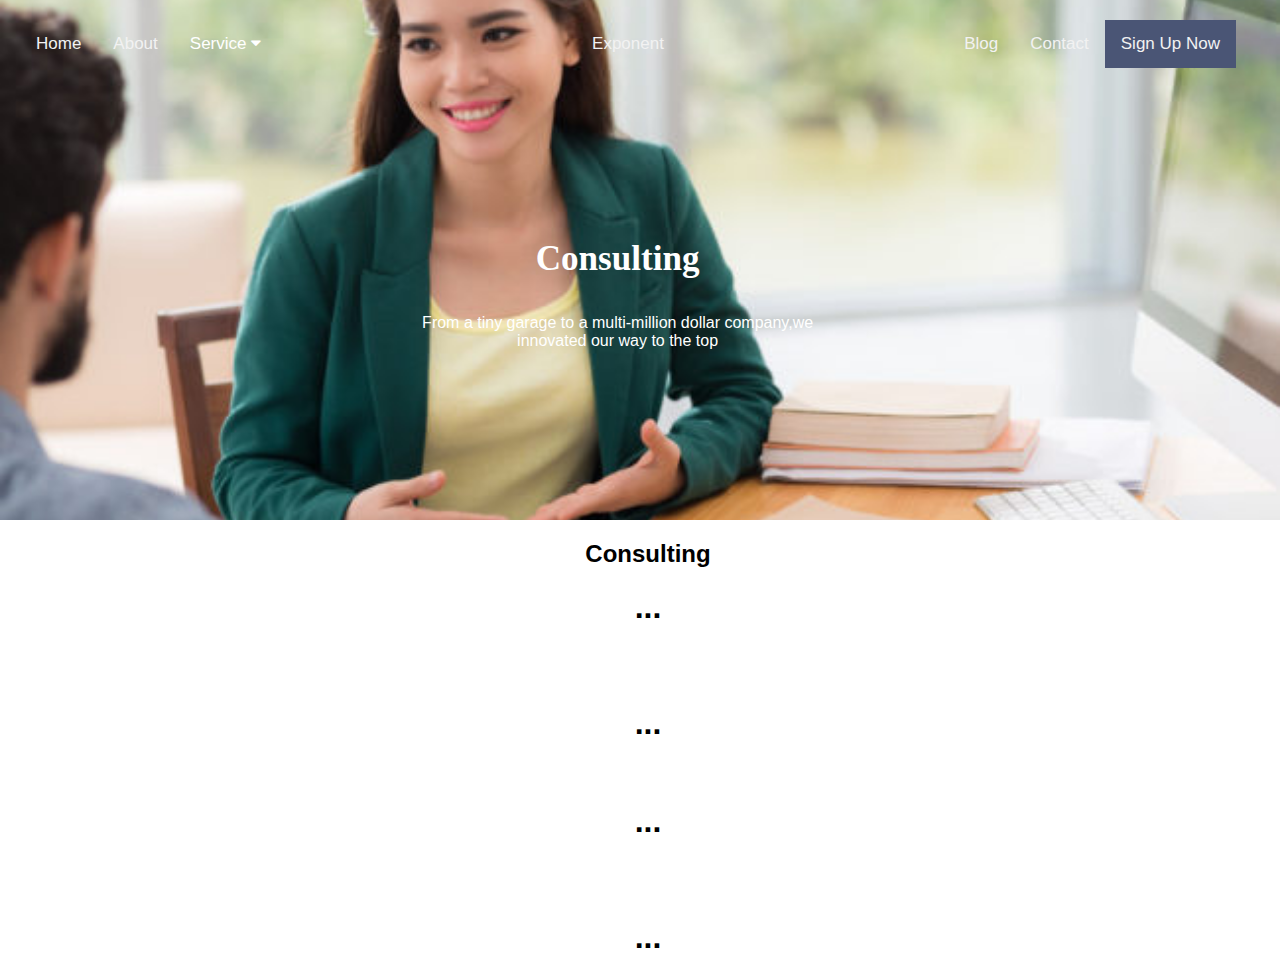
<file: consult.html>
<!DOCTYPE html>
<html>
    <head>
        <title>Exponent</title>
        <link href="style1.css" rel="stylesheet" type="text/css">
        <meta name="viewport" content="width=device-width, initial-scale=1">
        <link rel="stylesheet" href="https://cdnjs.cloudflare.com/ajax/libs/font-awesome/4.7.0/css/font-awesome.min.css">
    </head>
    <body>
        <section>
            <div class="bg-img">
                <div class="container"> 
                    <div class="topnav" id="myTopnav">
                            <a href="home.html">Home</a>
                            <a href="#about">About</a>
                                <div class="dropdown">
                                    <button class="dropbtn">Service 
                                    <i class="fa fa-caret-down"></i>
                                    </button>
                                    <div class="dropdown-content">
                                            <a href="consult.html">Consulting</a> 
                                            <a href="stock.html">Stock Markets</a>
                                            <a href="mutual.html">Mutual Funds</a>
                                            <a href="#">Insurance</a>
                                            <a href="#">Business Loans</a>
                                            <a href="#">Money Market</a>    
                                    </div>
                                </div>  
                            <div class="topnav-centered">
                                <a href="#exponent">Exponent</a>
                            </div>
                            <div class="topnav-right">
                                <a href="#search">Blog</a>
                                <a href="#about">Contact</a>
                                <a class="active" href="#about">Sign Up Now</a> 
                            </div>
                            <a href="javascript:void(0);" style="font-size:15px;" class="icon" onclick="myFunction()">&#9776;</a>
                    </div>
                    <div class="container"> 
                        <div class="data">
                            <p><center><h3>Consulting</h3></center></p>
                        </div>
                        <div class="data2">
                            <p><center>From a tiny garage to a multi-million dollar company,we<br>innovated our way to the top</center></p><br>
                            <br>
                        </div>
                    </div>
                </div>
            </div>        
        </section>
        <section>
            <div style="padding-left:16px">
                <center><h2>Consulting</h2>
                    <h1>...</h1><br>
                    <br>
                    <h1>...</h1><br>
                    <h1>...</h1><br>
                    <br>
                    <h1>...</h1>
                </center>
            </div>
        </section>
    </body>
    <script src="home.js"></script>
</html>
</file>
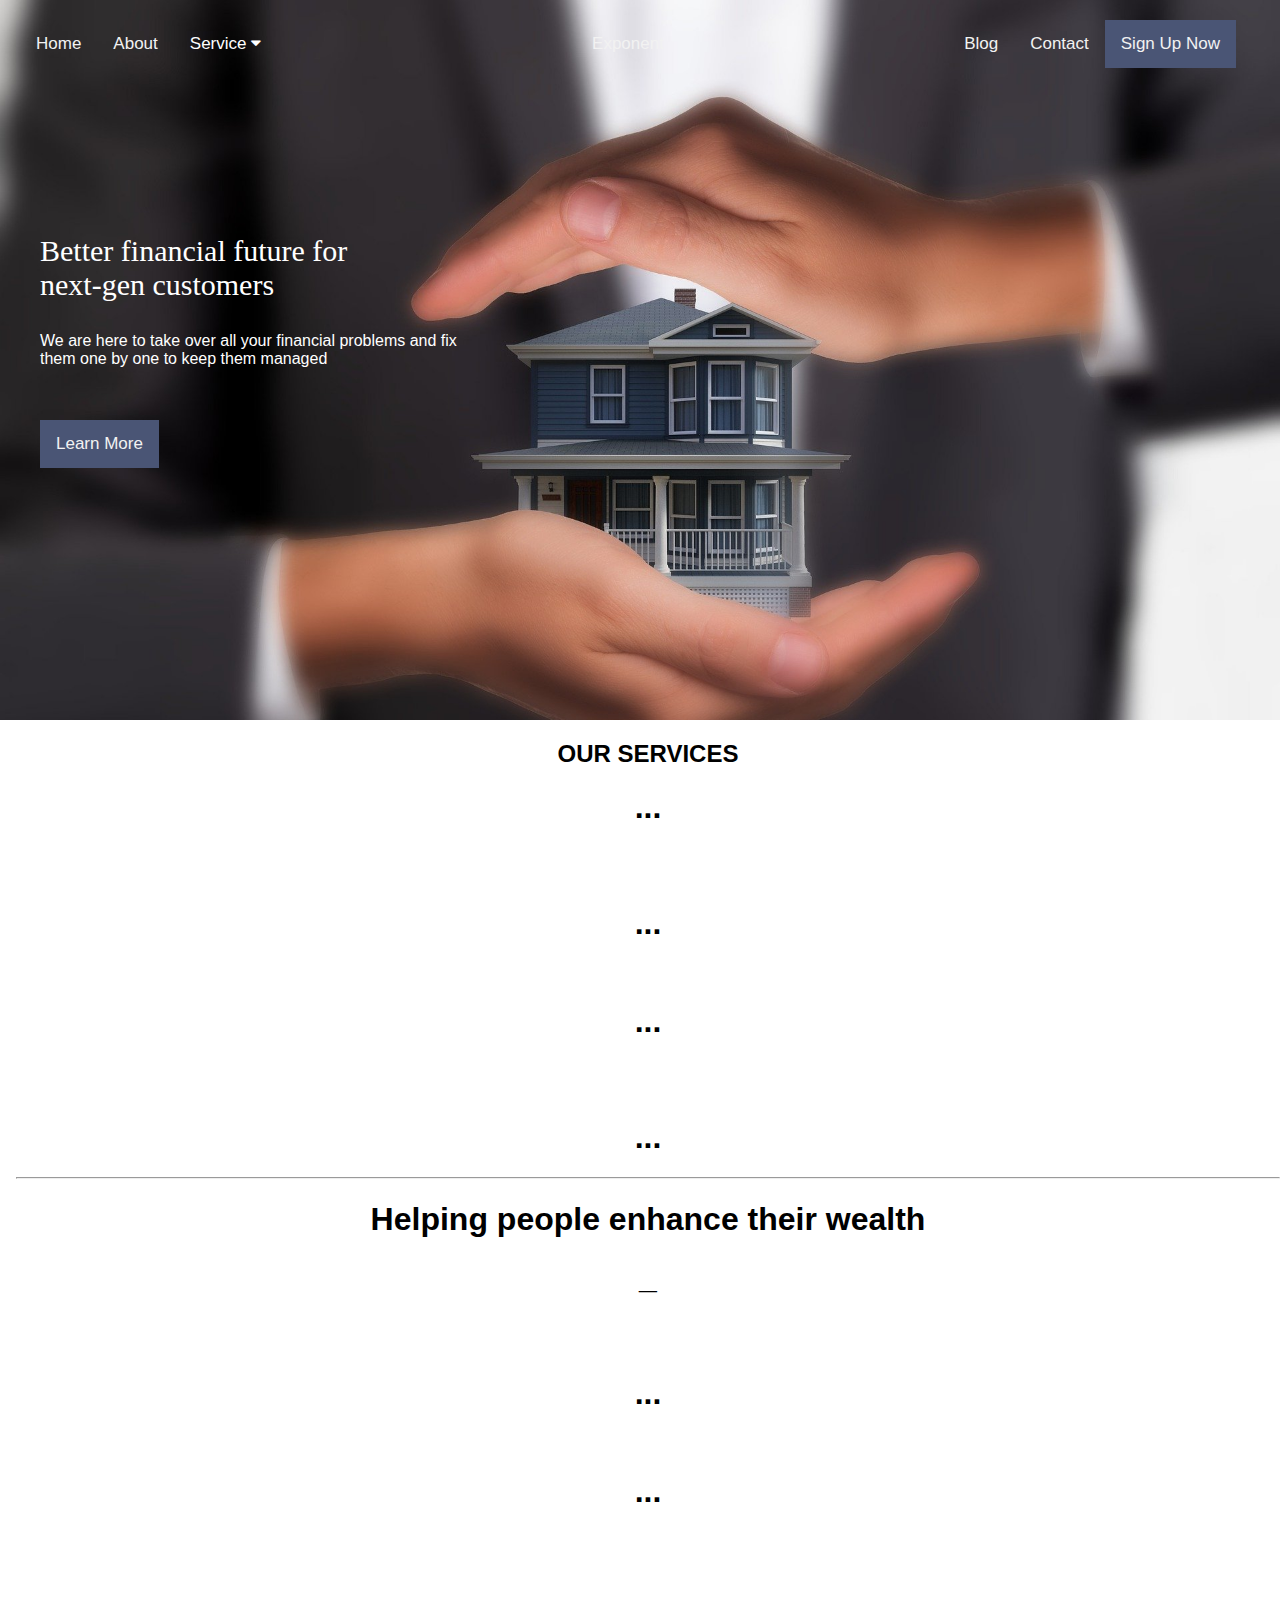
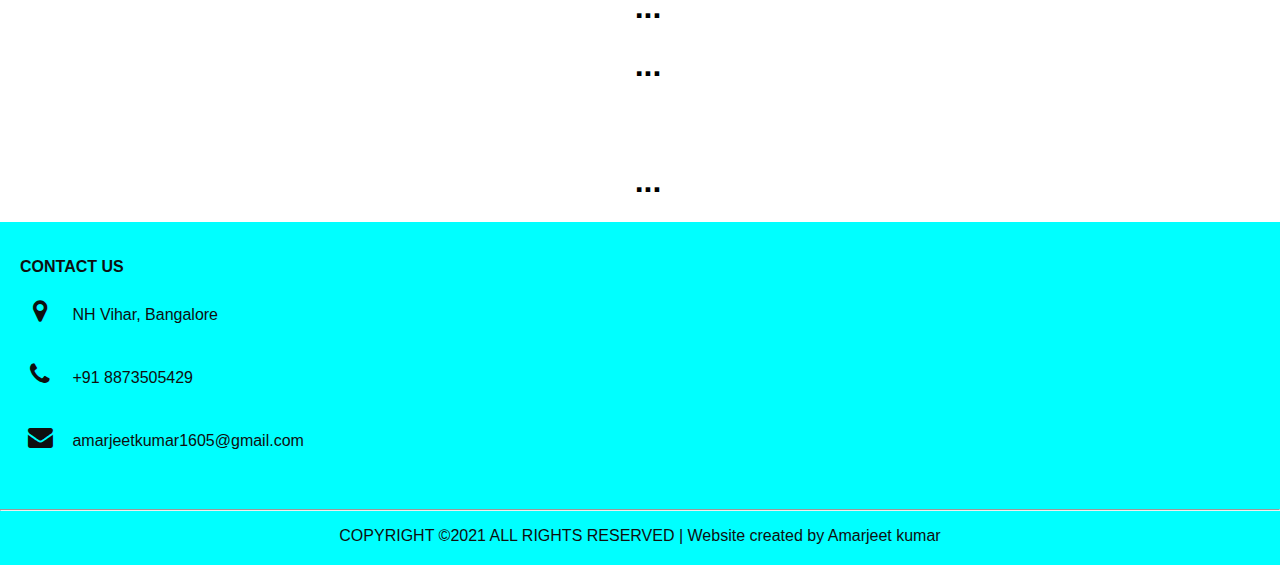
<file: home.html>
<!DOCTYPE html>
<html>
    <head>
        <title>Exponent</title>
        <link href="home.css" rel="stylesheet" type="text/css">
        <meta name="viewport" content="width=device-width, initial-scale=1">
        <link rel="stylesheet" href="https://cdnjs.cloudflare.com/ajax/libs/font-awesome/4.7.0/css/font-awesome.min.css">
    </head>
    <body>
        <section>
            <div class="bg-img">
                <div class="container"> 
                    <div class="topnav" id="myTopnav">
                            <a href="home.html">Home</a>
                            <a href="#about">About</a>
                                <div class="dropdown">
                                    <button class="dropbtn">Service 
                                    <i class="fa fa-caret-down"></i>
                                    </button>
                                    <div class="dropdown-content">
                                            <a href="consult.html">Consulting</a> 
                                            <a href="stock.html">Stock Markets</a>
                                            <a href="mutual.html">Mutual Funds</a>
                                            <a href="#">Insurance</a>
                                            <a href="#">Business Loans</a>
                                            <a href="#">Money Market</a>    
                                    </div>
                                </div>  
                            <div class="topnav-centered">
                                <a href="#exponent">Exponent</a>
                            </div>
                            <div class="topnav-right">
                                <a href="#search">Blog</a>
                                <a href="#about">Contact</a>
                                <a class="active" href="#about">Sign Up Now</a> 
                            </div>
                            <a href="javascript:void(0);" style="font-size:15px;" class="icon" onclick="myFunction()">&#9776;</a>
                    </div>
                    <div class="container"> 
                        <div class="data">
                            <p>Better financial future for<br> next-gen customers</p>
                        </div>
                        <div class="data2">
                            <p>We are here to take over all your financial problems and fix<br>them one by one to keep them managed</p><br>
                            <br>
                        </div>
                       
                        <div class="topnav">
                            <a class="active" href="#about">Learn More</a>
                         </div>
                    </div>
                </div>
            </div>        
        </section>
        <section>
            <div style="padding-left:16px">
                <center><h2>OUR SERVICES</h2>
                    <h1>...</h1><br>
                    <br>
                    <h1>...</h1><br>
                    <h1>...</h1><br>
                    <br>
                    <h1>...</h1>
                </center>
            </div>
        </section>

        <section>
            <div style="padding-left:16px"><hr>
                <center><h1>Helping people enhance their wealth</h1>
                    <h1>_</h1><br>
                    <br>
                    <h1>...</h1><br>
                    <h1>...</h1><br>
                    <br>
                    <h1>...</h1>
                    <h1>...</h1><br>
                    <br>
                    <h1>...</h1>
                </center>
            </div>
        </section>

        <!---------Footer Section------------------>
        <section>
            <div class="footer">
                <div class="row">
                    <div class="col-md-4 footer-box">
                       <p><b>CONTACT US</b></p>
                       <p><i class="fa fa-map-marker"></i> NH Vihar, Bangalore</p>
                       <p><i class="fa fa-phone"></i> +91 8873505429</p>
                       <p><i class="fa fa-envelope"></i> amarjeetkumar1605@gmail.com</p>
                    </div>
                   <div>
                       <hr>
                        <p class="copyright">COPYRIGHT ©2021 ALL RIGHTS RESERVED | Website created by Amarjeet kumar</p>
                   </div> 
                </div>
                
            </div>
        </section>
    </body>
    <script src="home.js"></script>
</html>
</file>
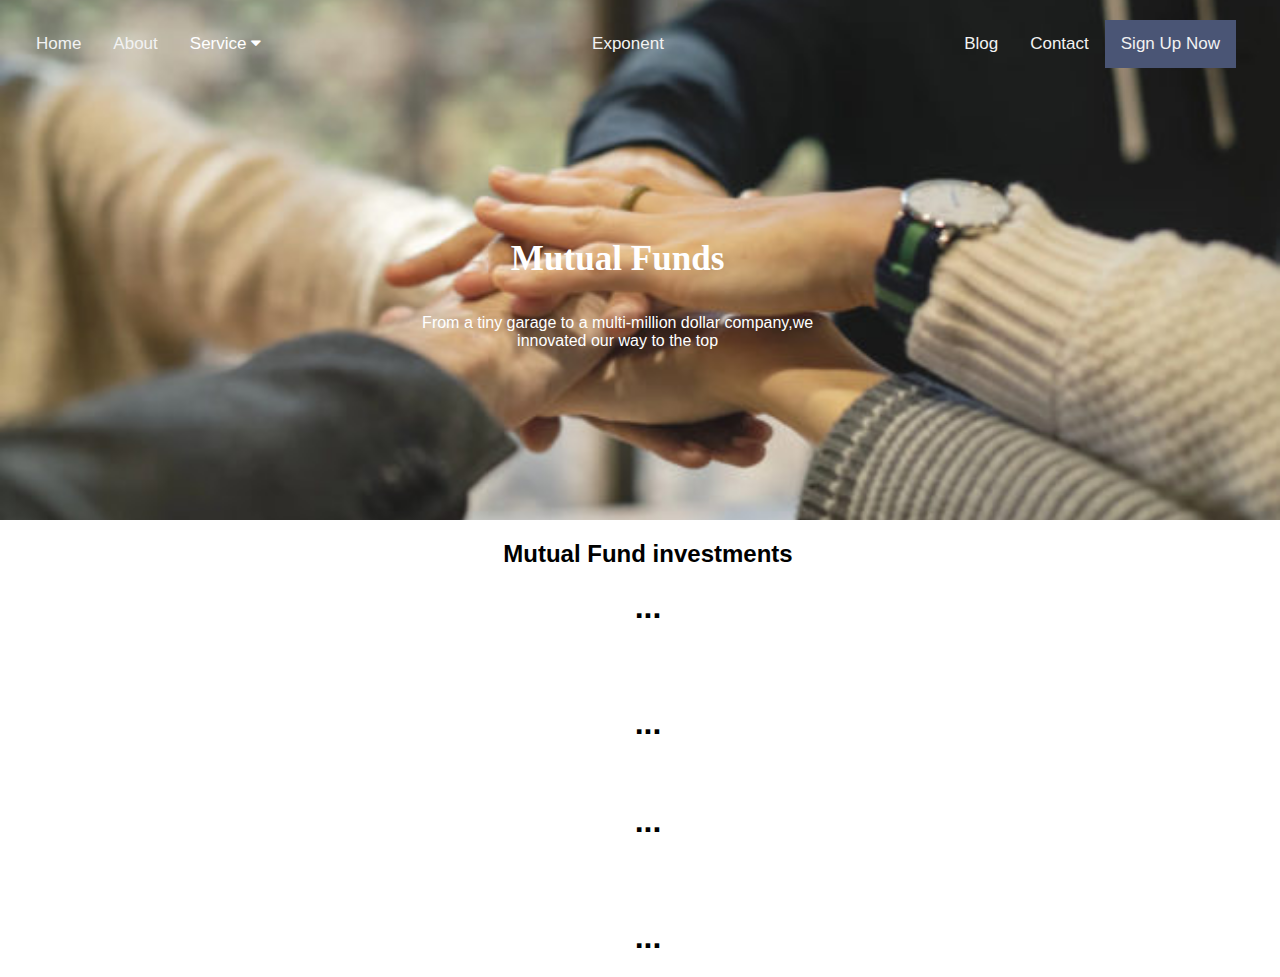
<file: mutual.html>
<!DOCTYPE html>
<html>
    <head>
        <title>Exponent</title>
        <link href="style3.css" rel="stylesheet" type="text/css">
        <meta name="viewport" content="width=device-width, initial-scale=1">
        <link rel="stylesheet" href="https://cdnjs.cloudflare.com/ajax/libs/font-awesome/4.7.0/css/font-awesome.min.css">
    </head>
    <body>
        <section>
            <div class="bg-img">
                <div class="container"> 
                    <div class="topnav" id="myTopnav">
                            <a href="home.html">Home</a>
                            <a href="#about">About</a>
                                <div class="dropdown">
                                    <button class="dropbtn">Service 
                                    <i class="fa fa-caret-down"></i>
                                    </button>
                                    <div class="dropdown-content">
                                            <a href="consult.html">Consulting</a> 
                                            <a href="stock.html">Stock Markets</a>
                                            <a href="mutual.html">Mutual Funds</a>
                                            <a href="#">Insurance</a>
                                            <a href="#">Business Loans</a>
                                            <a href="#">Money Market</a>    
                                    </div>
                                </div>  
                            <div class="topnav-centered">
                                <a href="#exponent">Exponent</a>
                            </div>
                            <div class="topnav-right">
                                <a href="#search">Blog</a>
                                <a href="#about">Contact</a>
                                <a class="active" href="#about">Sign Up Now</a> 
                            </div>
                            <a href="javascript:void(0);" style="font-size:15px;" class="icon" onclick="myFunction()">&#9776;</a>
                    </div>
                    <div class="container"> 
                        <div class="data">
                            <p><center><h3>Mutual Funds</h3></center></p>
                        </div>
                        <div class="data2">
                            <p><center>From a tiny garage to a multi-million dollar company,we<br>innovated our way to the top</center></p><br>
                            <br>
                        </div>
                    </div>
                </div>
            </div>        
        </section>
        <section>
            <div style="padding-left:16px">
                <center><h2>Mutual Fund investments</h2>
                    <h1>...</h1><br>
                    <br>
                    <h1>...</h1><br>
                    <h1>...</h1><br>
                    <br>
                    <h1>...</h1>
                </center>
            </div>
        </section>
    </body>
    <script src="home.js"></script>
</html>
</file>
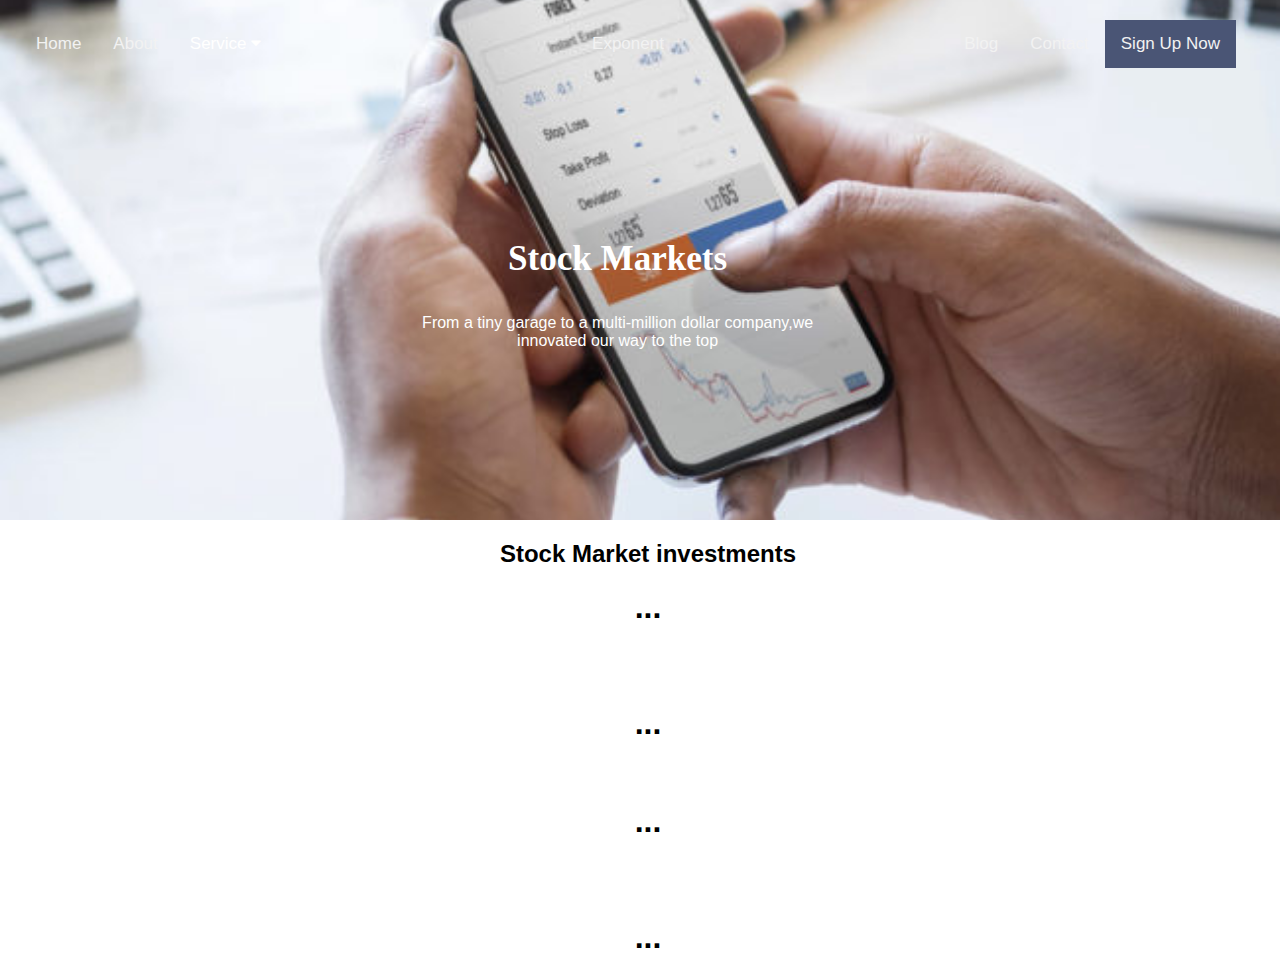
<file: stock.html>
<!DOCTYPE html>
<html>
    <head>
        <title>Exponent</title>
        <link href="style2.css" rel="stylesheet" type="text/css">
        <meta name="viewport" content="width=device-width, initial-scale=1">
        <link rel="stylesheet" href="https://cdnjs.cloudflare.com/ajax/libs/font-awesome/4.7.0/css/font-awesome.min.css">
    </head>
    <body>
        <section>
            <div class="bg-img">
                <div class="container"> 
                    <div class="topnav" id="myTopnav">
                            <a href="home.html">Home</a>
                            <a href="#about">About</a>
                                <div class="dropdown">
                                    <button class="dropbtn">Service 
                                    <i class="fa fa-caret-down"></i>
                                    </button>
                                    <div class="dropdown-content">
                                            <a href="consult.html">Consulting</a> 
                                            <a href="stock.html">Stock Markets</a>
                                            <a href="mutual.html">Mutual Funds</a>
                                            <a href="#">Insurance</a>
                                            <a href="#">Business Loans</a>
                                            <a href="#">Money Market</a>    
                                    </div>
                                </div>  
                            <div class="topnav-centered">
                                <a href="#exponent">Exponent</a>
                            </div>
                            <div class="topnav-right">
                                <a href="#search">Blog</a>
                                <a href="#about">Contact</a>
                                <a class="active" href="#about">Sign Up Now</a> 
                            </div>
                            <a href="javascript:void(0);" style="font-size:15px;" class="icon" onclick="myFunction()">&#9776;</a>
                    </div>
                    <div class="container"> 
                        <div class="data">
                            <p><center><h3>Stock Markets</h3></center></p>
                        </div>
                        <div class="data2">
                            <p><center>From a tiny garage to a multi-million dollar company,we<br>innovated our way to the top</center></p><br>
                            <br>
                        </div>
                    </div>
                </div>
            </div>        
        </section>
        <section>
            <div style="padding-left:16px">
                <center><h2>Stock Market investments</h2>
                    <h1>...</h1><br>
                    <br>
                    <h1>...</h1><br>
                    <h1>...</h1><br>
                    <br>
                    <h1>...</h1>
                </center>
            </div>
        </section>
    </body>
    <script src="home.js"></script>
</html>
</file>
<file: style1.css>
body {margin:0;font-family:Arial}

.bg-img {
    background-image: url("image/consulting.jpg");
    min-height: 520px;
    background-position: center;
    background-repeat: no-repeat;
    background-size: cover;
    position: relative;
  }

  .container {
    position: absolute;
    margin: 20px;
    width: 95%;
  }

  .topnav-right {
    float: right;
  }

  .topnav-centered a {
    float: none;
    position: absolute;
    font-size: 20px;
    top: 50%;
    left: 50%;
    transform: translate(-50%, -50%);
  }
  
.topnav {
  overflow: hidden;
  background-color:transparent;
}

.topnav a {
  float: left;
  display: block;
  color: #f2f2f2;
  text-align: center;
  padding: 14px 16px;
  text-decoration: none;
  font-size: 17px;
}

.active {
  background-color: #4a5575;
  color: white;
}

.topnav .icon {
  display: none;
}

.dropdown {
  float: left;
  overflow: hidden;
}

.dropdown .dropbtn {
  font-size: 17px;    
  border: none;
  outline: none;
  color: white;
  padding: 14px 16px;
  background-color: inherit;
  font-family: inherit;
  margin: 0;
}

.dropdown-content {
  display: none;
  position: absolute;
  background-color: #f9f9f9;
  min-width: 160px;
  box-shadow: 0px 8px 16px 0px rgba(0,0,0,0.2);
  z-index: 1;
}

.dropdown-content a {
  float: none;
  color: black;
  padding: 12px 16px;
  text-decoration: none;
  display: block;
  text-align: left;
}

.topnav a:hover, .dropdown:hover .dropbtn {
  background-color: #555;
  color: white;
}

.dropdown-content a:hover {
  background-color: #ddd;
  color: black;
}

.dropdown:hover .dropdown-content {
  display: block;
}

.data {
    color: white;
    padding-left: 0%;
    padding-top: 10%;
    font-size: 30px;
    font-family: 'Times New Roman', Times, serif;
  }
  .data2{
      color: white;
      padding-left: 0%;
      padding-top: 0%;
      font-family: Verdana, Geneva, Tahoma, sans-serif;
  }

 

@media screen and (max-width: 600px) {
  .topnav a:not(:first-child), .dropdown .dropbtn {
    display: none;
  }
  .topnav a.icon {
    float: right;
    display: block;
  }
}

@media screen and (max-width: 600px) {
  .topnav.responsive {position: relative;}
  .topnav.responsive .icon {
    position: absolute;
    right: 0;
    top: 0;
  }
  .topnav.responsive a {
    float: none;
    display: block;
    text-align: left;
  }
  .topnav.responsive .dropdown {float: none;}
  .topnav.responsive .dropdown-content {position: relative;}
  .topnav.responsive .dropdown .dropbtn {
    display: block;
    width: 100%;
    text-align: left;
  }
}

@media screen and (max-width: 600px) {
    .container {
        position: absolute;
        margin: 20px;
        width: 95%;
      }
    
      .topnav-right {
        float: left;
      }
    
      .topnav-centered a {
        float: none;
        position: absolute;
        font-size: 20px;
        top: 35%;
        left: 50%;
        transform: translate(-50%, -50%);
      }
  }
</file>
<file: home.css>
body {margin:0;font-family:Arial}

.bg-img {
    background-image: url("image/house-5902664_1920.jpg");
    min-height: 720px;
    background-position: center;
    background-repeat: no-repeat;
    background-size: cover;
    position: relative;
  }

  .container {
    position: absolute;
    margin: 20px;
    width: 95%;
  }

  .topnav-right {
    float: right;
  }

  .topnav-centered a {
    float: none;
    position: absolute;
    font-size: 20px;
    top: 50%;
    left: 50%;
    transform: translate(-50%, -50%);
  }
  
.topnav {
  overflow: hidden;
  background-color:transparent;
}

.topnav a {
  float: left;
  display: block;
  color: #f2f2f2;
  text-align: center;
  padding: 14px 16px;
  text-decoration: none;
  font-size: 17px;
}

.active {
  background-color: #4a5575;
  color: white;
}

.topnav .icon {
  display: none;
}

.dropdown {
  float: left;
  overflow: hidden;
}

.dropdown .dropbtn {
  font-size: 17px;    
  border: none;
  outline: none;
  color: white;
  padding: 14px 16px;
  background-color: inherit;
  font-family: inherit;
  margin: 0;
}

.dropdown-content {
  display: none;
  position: absolute;
  background-color: #f9f9f9;
  min-width: 160px;
  box-shadow: 0px 8px 16px 0px rgba(0,0,0,0.2);
  z-index: 1;
}

.dropdown-content a {
  float: none;
  color: black;
  padding: 12px 16px;
  text-decoration: none;
  display: block;
  text-align: left;
}

.topnav a:hover, .dropdown:hover .dropbtn {
  background-color: #555;
  color: white;
}

.dropdown-content a:hover {
  background-color: #ddd;
  color: black;
}

.dropdown:hover .dropdown-content {
  display: block;
}

.data {
    color: white;
    padding-left: 0%;
    padding-top: 10%;
    font-size: 30px;
    font-family: 'Times New Roman', Times, serif;
  }
  .data2{
      color: white;
      padding-left: 0%;
      padding-top: 0%;
      font-family: Verdana, Geneva, Tahoma, sans-serif;
  }

  /*---------Footer Section---------------------------------*/
.footer
{
    background-color:#00FFFF;
    color: rgb(15, 15, 15);
}
.footer-box
{
    padding: 20px;
}
.footer-box .fa
{
    margin-right: 8px;
    font-size: 25px;
    height: 40px;
    width: 40px;
    text-align: center;
    padding-top: 7px;
    border-radius: 2px;
    background-image: white;
}
.footer-box .form-control
{
    box-shadow: none !important;
    border: none;
    border-radius: 0;
    margin-top: 25px;
    max-width: 250px;
}
hr
{
    background-color: #fff;
}
.copyright
{
    margin-bottom: 0;
    padding-bottom: 20px;
    text-align: center;
}

.column {
    float: left;
    width: 25%;
    border-style: groove;
    padding: 10px;
    height: auto; /* Should be removed. Only for demonstration */
  }
  
  /* Clear floats after the columns */
  .row:after {
    content: "";
    display: table;
    clear: both;
  }

@media screen and (max-width: 600px) {
  .topnav a:not(:first-child), .dropdown .dropbtn {
    display: none;
  }
  .topnav a.icon {
    float: right;
    display: block;
  }
}

@media screen and (max-width: 600px) {
  .topnav.responsive {position: relative;}
  .topnav.responsive .icon {
    position: absolute;
    right: 0;
    top: 0;
  }
  .topnav.responsive a {
    float: none;
    display: block;
    text-align: left;
  }
  .topnav.responsive .dropdown {float: none;}
  .topnav.responsive .dropdown-content {position: relative;}
  .topnav.responsive .dropdown .dropbtn {
    display: block;
    width: 100%;
    text-align: left;
  }
}

@media screen and (max-width: 600px) {
    .container {
        position: absolute;
        margin: 20px;
        width: 95%;
      }
    
      .topnav-right {
        float: left;
      }
    
      .topnav-centered a {
        float: none;
        position: absolute;
        font-size: 20px;
        top: 35%;
        left: 50%;
        transform: translate(-50%, -50%);
      }
  }
</file>
<file: style3.css>
body {margin:0;font-family:Arial}

.bg-img {
    background-image: url("image/mutul.jpg");
    min-height: 520px;
    background-position: center;
    background-repeat: no-repeat;
    background-size: cover;
    position: relative;
  }

  .container {
    position: absolute;
    margin: 20px;
    width: 95%;
  }

  .topnav-right {
    float: right;
  }

  .topnav-centered a {
    float: none;
    position: absolute;
    font-size: 20px;
    top: 50%;
    left: 50%;
    transform: translate(-50%, -50%);
  }
  
.topnav {
  overflow: hidden;
  background-color:transparent;
}

.topnav a {
  float: left;
  display: block;
  color: #f2f2f2;
  text-align: center;
  padding: 14px 16px;
  text-decoration: none;
  font-size: 17px;
}

.active {
  background-color: #4a5575;
  color: white;
}

.topnav .icon {
  display: none;
}

.dropdown {
  float: left;
  overflow: hidden;
}

.dropdown .dropbtn {
  font-size: 17px;    
  border: none;
  outline: none;
  color: white;
  padding: 14px 16px;
  background-color: inherit;
  font-family: inherit;
  margin: 0;
}

.dropdown-content {
  display: none;
  position: absolute;
  background-color: #f9f9f9;
  min-width: 160px;
  box-shadow: 0px 8px 16px 0px rgba(0,0,0,0.2);
  z-index: 1;
}

.dropdown-content a {
  float: none;
  color: black;
  padding: 12px 16px;
  text-decoration: none;
  display: block;
  text-align: left;
}

.topnav a:hover, .dropdown:hover .dropbtn {
  background-color: #555;
  color: white;
}

.dropdown-content a:hover {
  background-color: #ddd;
  color: black;
}

.dropdown:hover .dropdown-content {
  display: block;
}

.data {
    color: white;
    padding-left: 0%;
    padding-top: 10%;
    font-size: 30px;
    font-family: 'Times New Roman', Times, serif;
  }
  .data2{
      color: white;
      padding-left: 0%;
      padding-top: 0%;
      font-family: Verdana, Geneva, Tahoma, sans-serif;
  }

 

@media screen and (max-width: 600px) {
  .topnav a:not(:first-child), .dropdown .dropbtn {
    display: none;
  }
  .topnav a.icon {
    float: right;
    display: block;
  }
}

@media screen and (max-width: 600px) {
  .topnav.responsive {position: relative;}
  .topnav.responsive .icon {
    position: absolute;
    right: 0;
    top: 0;
  }
  .topnav.responsive a {
    float: none;
    display: block;
    text-align: left;
  }
  .topnav.responsive .dropdown {float: none;}
  .topnav.responsive .dropdown-content {position: relative;}
  .topnav.responsive .dropdown .dropbtn {
    display: block;
    width: 100%;
    text-align: left;
  }
}

@media screen and (max-width: 600px) {
    .container {
        position: absolute;
        margin: 20px;
        width: 95%;
      }
    
      .topnav-right {
        float: left;
      }
    
      .topnav-centered a {
        float: none;
        position: absolute;
        font-size: 20px;
        top: 35%;
        left: 50%;
        transform: translate(-50%, -50%);
      }
  }
</file>
<file: style2.css>
body {margin:0;font-family:Arial}

.bg-img {
    background-image: url("image/stockj.jpg");
    min-height: 520px;
    background-position: center;
    background-repeat: no-repeat;
    background-size: cover;
    position: relative;
  }

  .container {
    position: absolute;
    margin: 20px;
    width: 95%;
  }

  .topnav-right {
    float: right;
  }

  .topnav-centered a {
    float: none;
    position: absolute;
    font-size: 20px;
    top: 50%;
    left: 50%;
    transform: translate(-50%, -50%);
  }
  
.topnav {
  overflow: hidden;
  background-color:transparent;
}

.topnav a {
  float: left;
  display: block;
  color: #f2f2f2;
  text-align: center;
  padding: 14px 16px;
  text-decoration: none;
  font-size: 17px;
}

.active {
  background-color: #4a5575;
  color: white;
}

.topnav .icon {
  display: none;
}

.dropdown {
  float: left;
  overflow: hidden;
}

.dropdown .dropbtn {
  font-size: 17px;    
  border: none;
  outline: none;
  color: white;
  padding: 14px 16px;
  background-color: inherit;
  font-family: inherit;
  margin: 0;
}

.dropdown-content {
  display: none;
  position: absolute;
  background-color: #f9f9f9;
  min-width: 160px;
  box-shadow: 0px 8px 16px 0px rgba(0,0,0,0.2);
  z-index: 1;
}

.dropdown-content a {
  float: none;
  color: black;
  padding: 12px 16px;
  text-decoration: none;
  display: block;
  text-align: left;
}

.topnav a:hover, .dropdown:hover .dropbtn {
  background-color: #555;
  color: white;
}

.dropdown-content a:hover {
  background-color: #ddd;
  color: black;
}

.dropdown:hover .dropdown-content {
  display: block;
}

.data {
    color: white;
    padding-left: 0%;
    padding-top: 10%;
    font-size: 30px;
    font-family: 'Times New Roman', Times, serif;
  }
  .data2{
      color: white;
      padding-left: 0%;
      padding-top: 0%;
      font-family: Verdana, Geneva, Tahoma, sans-serif;
  }

 

@media screen and (max-width: 600px) {
  .topnav a:not(:first-child), .dropdown .dropbtn {
    display: none;
  }
  .topnav a.icon {
    float: right;
    display: block;
  }
}

@media screen and (max-width: 600px) {
  .topnav.responsive {position: relative;}
  .topnav.responsive .icon {
    position: absolute;
    right: 0;
    top: 0;
  }
  .topnav.responsive a {
    float: none;
    display: block;
    text-align: left;
  }
  .topnav.responsive .dropdown {float: none;}
  .topnav.responsive .dropdown-content {position: relative;}
  .topnav.responsive .dropdown .dropbtn {
    display: block;
    width: 100%;
    text-align: left;
  }
}

@media screen and (max-width: 600px) {
    .container {
        position: absolute;
        margin: 20px;
        width: 95%;
      }
    
      .topnav-right {
        float: left;
      }
    
      .topnav-centered a {
        float: none;
        position: absolute;
        font-size: 20px;
        top: 35%;
        left: 50%;
        transform: translate(-50%, -50%);
      }
  }
</file>
